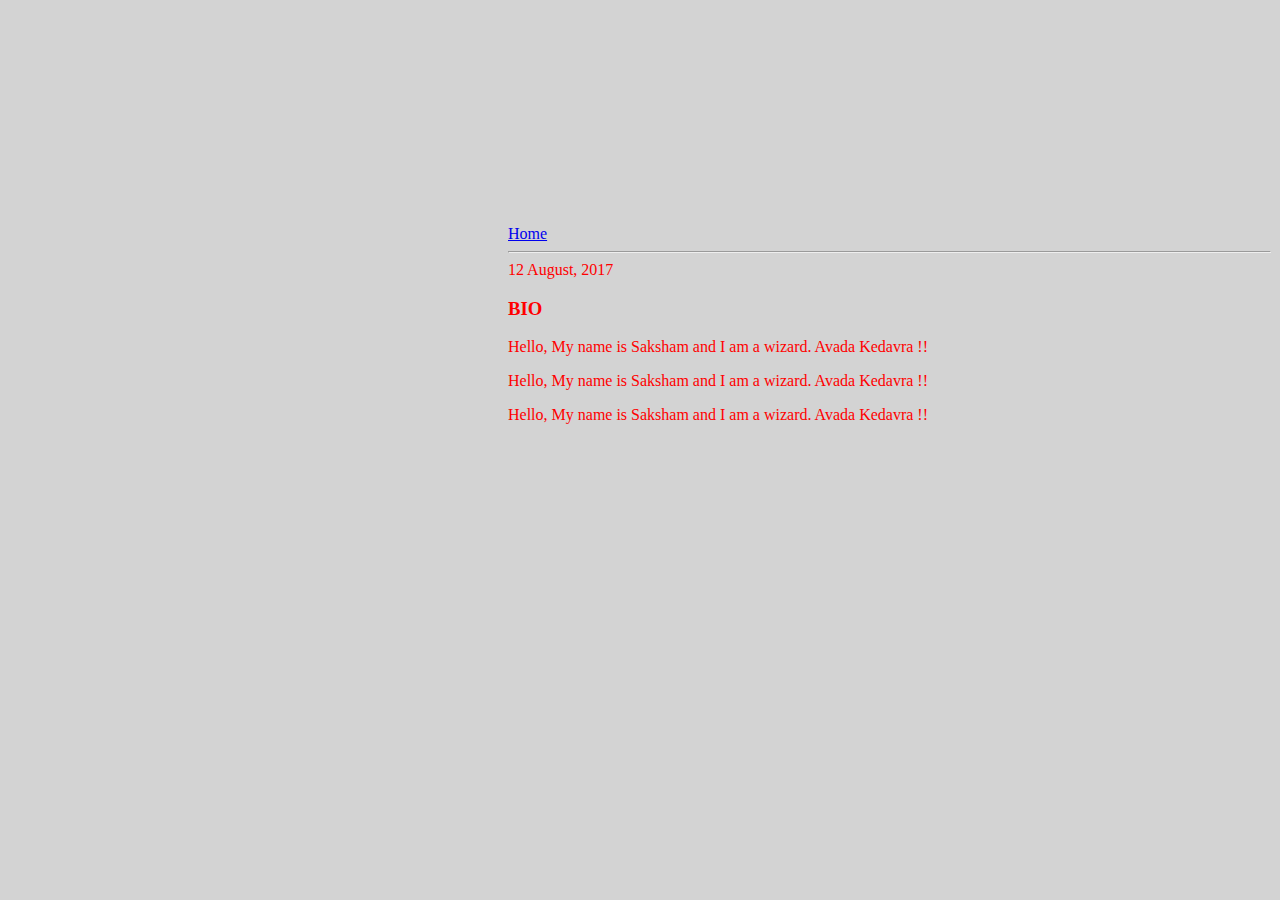
<file: ui/article-one.html>
<html>
    <head>
        <title>
            Welcome Abroad
        </title>
        <meta name='viewport' content='width-device-width, initial scale = 1'/>
        <link href="/ui/style.css" rel="stylesheet" />
    </head>
    
    <body>
        <div class='container'>
    <div>    
            <a href = "/">Home</a>
        </div>
        <hr/>
        <div>
            12 August, 2017
        </div>
        
        <h3>
                BIO
        </h3>
        <div>
            <p>
                Hello, My name is Saksham and I am a wizard. Avada Kedavra !!
            </p>
            <p>
                Hello, My name is Saksham and I am a wizard. Avada Kedavra !!
            </p>
             <p>
                Hello, My name is Saksham and I am a wizard. Avada Kedavra !!
            </p>
        </div>
    </div>        
    </body>
    
 



</html>
</file>
<file: ui/style.css>
body {
    font-family: sans-serif;
    background-color: lightgrey;
    margin-top: 75px;
}

.center {
    text-align: center;
}

.text-big {
    font-size: 300%;
}

.bold {
    font-weight: bold;
}

.img-medium {
    height: 200px;
}
.container{
        max-width : 900px;
        margin : 0 auto;
        color: red;
        font-family: Times New Roman;
        padding-left: 500;
        padding-top: 150;
        padding-right: 1px;
    }
</file>
